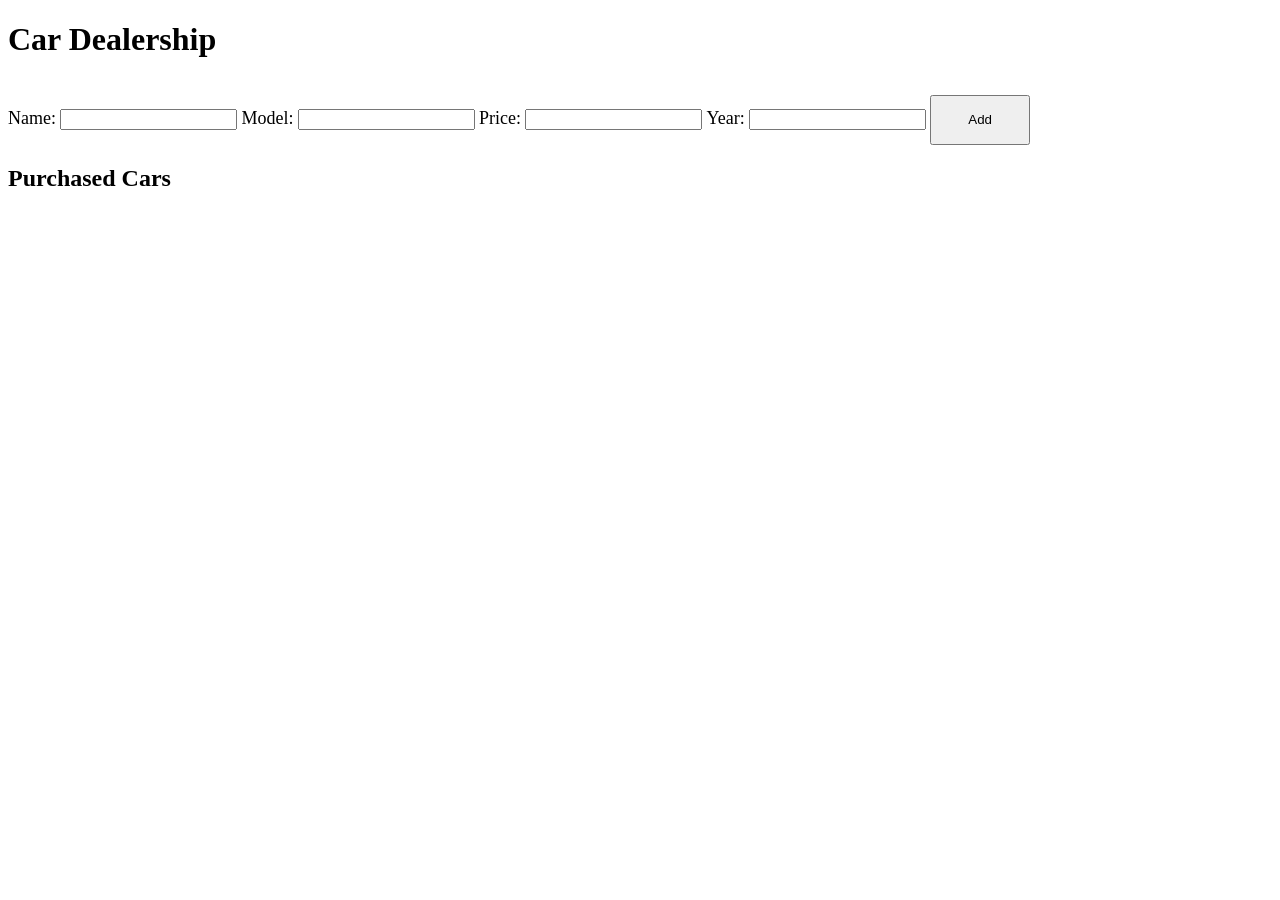
<file: EUD/H2/ClientSide/carapi/index.html>
<!DOCTYPE html>
<html>
<head>
    <title>Car Dealership</title>
    <link rel="stylesheet" href="style.css">
</head>
<body style="background-color: White;">
    <h1>Car Dealership</h1>
    <label>Name: <input id="Name" /></label>
    <label>Model: <input id="Model" /></label>
    <label>Price: <input id="Price" type="number" /></label>
    <label>Year: <input id="Year" type="number" /></label>
    <button id="buyBtn">Add</button>

    <h2>Purchased Cars</h2>
    <table id="cars-table" style="width: 100%; border: 1px solid black;"></table>

    <script src="app.js"></script>
</body>
</html>
</file>
<file: EUD/H2/ClientSide/carapi/style.css>
h2 {
    margin: 20px 0;
    font-family: 'Times New Roman', Times, serif;
}
label {
    font-family: "Times New Roman";
    font-size: large;
}
button {
    margin-top: 15px;
    width: 100px;
    height: 50px;
}
table, th, td {
    border: 1px solid black;
    border-collapse: collapse;
}
th, td {
    padding-top: 10px;
    padding-bottom: 20px;
    padding-left: 30px;
    padding-right: 40px;
}
th {
    background: linear-gradient(45deg, #34495e, #2c3e50);
    color: white;
    padding: 15px 30px;
    font-weight: bold;
    text-transform: uppercase;
    letter-spacing: 1px;
    font-size: 14px;
}
body {
    font-family: 'Times New Roman', Times, serif;
}
</file>
